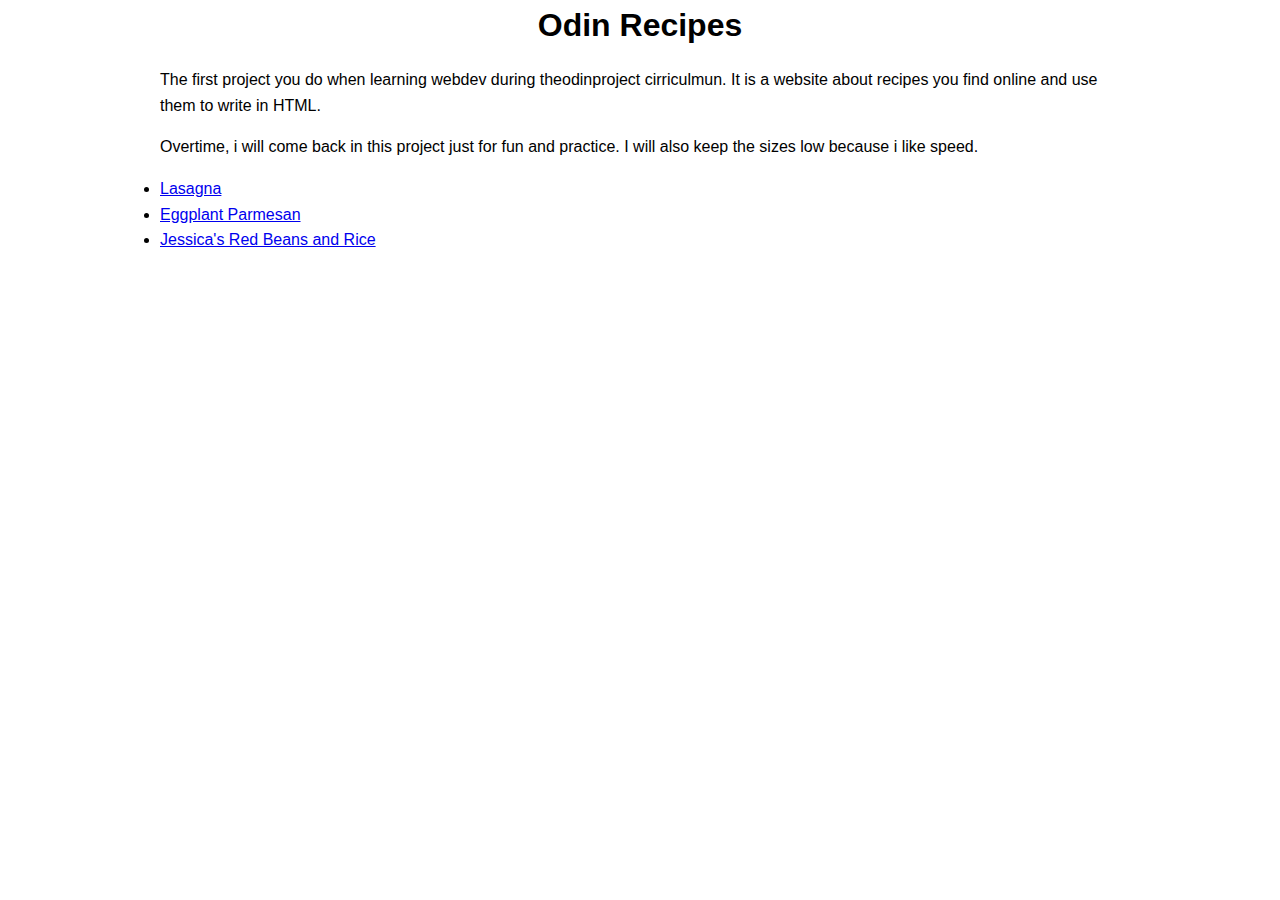
<file: index.html>
<!DOCTYPE html>
<html lang="en">
<head>
    <meta charset="UTF-8">
    <meta http-equiv="X-UA-Compatible" content="IE=edge">
    <meta name="viewport" content="width=device-width, initial-scale=1.0">
    <title>Homepage - Recipes TheOdinProject</title>
    <link rel="stylesheet" href="style.css">
</head>
<body>
    <div class="container">
        <h1 class="page-title">Odin Recipes</h1>
        <p>The first project you do when learning webdev
        during theodinproject cirriculmun. 
            It is a website about recipes you find online and use them to write
            in HTML.</p>
        <p>Overtime, i will come back in this project just for fun and practice. I will also
            keep the sizes low because i like speed.</p>
        <ul>
            <li><a href="/recipes/lasagna.html">Lasagna</a></li>
            <li><a href="/recipes/eggplant-parmesan.html">Eggplant Parmesan</a></li>
            <li><a href="/recipes/jessicas-red-beans-and-rice.html">Jessica's Red Beans and Rice</a></li>
        </ul>
    </div>
</body>
</html>
</file>
<file: style.css>
*, *::before, *::after {
    margin: 0;
    padding: 0;
    box-sizing: 0;
}
body {
    line-height: 1.6;
}

h1, h2, h3, h4, h5, h6, 
p, li, a {
    font-family: Arial, Helvetica, sans-serif;
}

ul, p {
    margin-top: 1rem;
}

.page-title {
    text-align: center;
}

.container {
    max-width: 60rem;
    margin: 0 auto;
}
</file>
